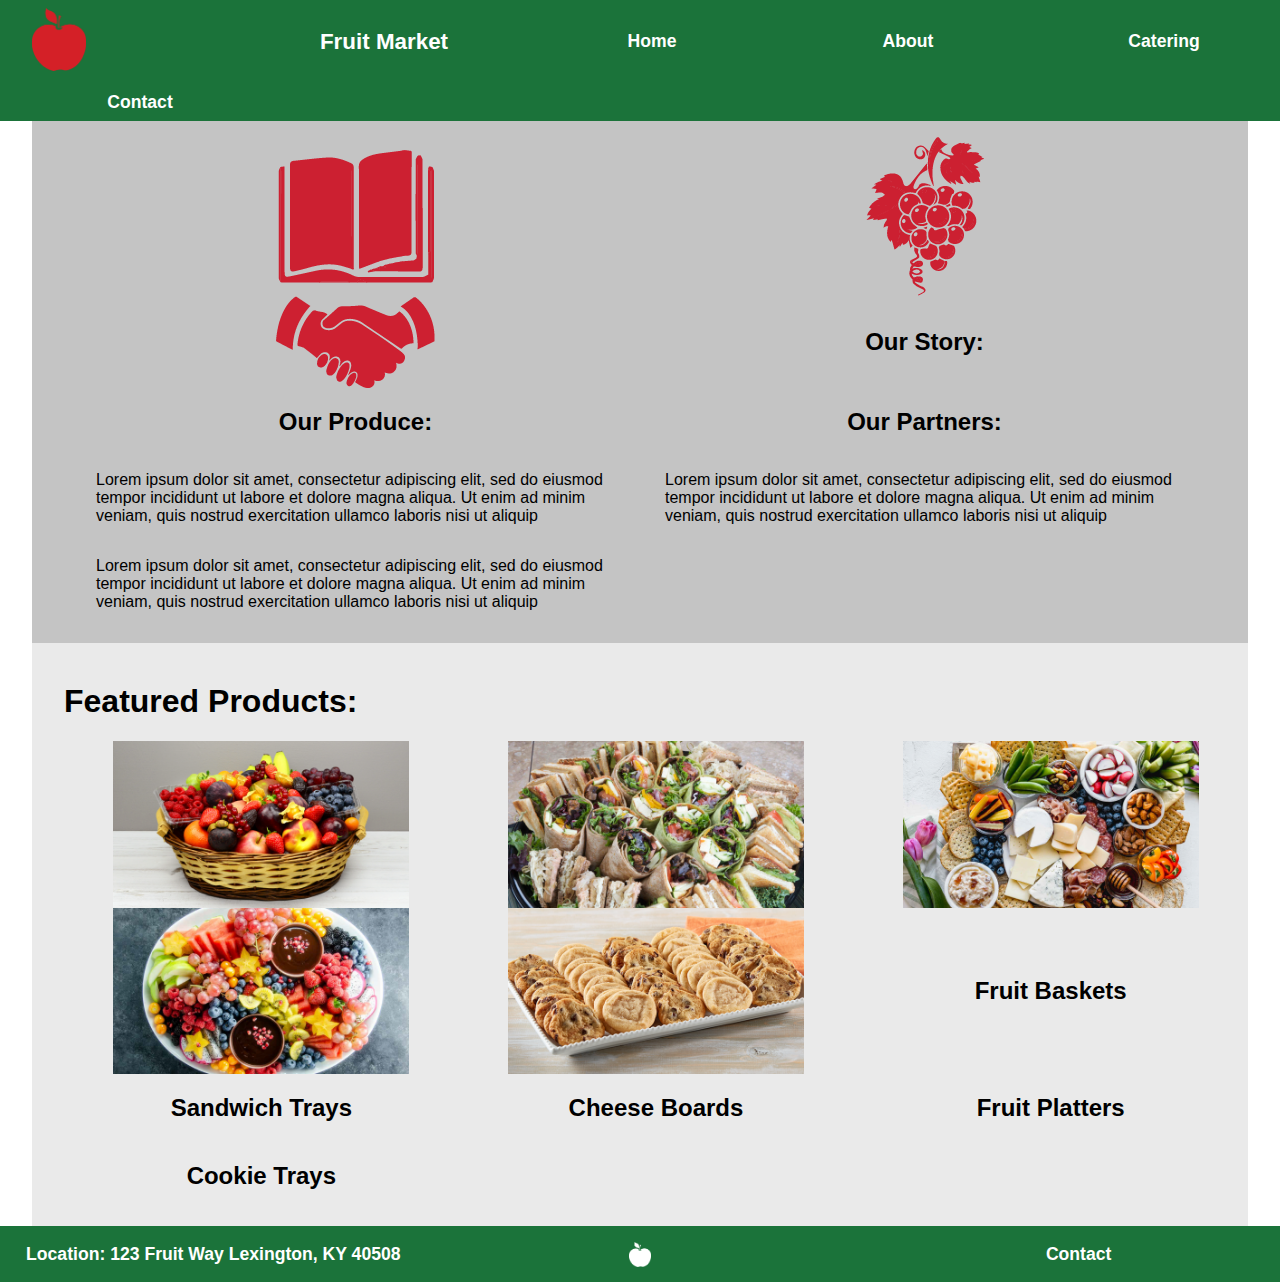
<file: index.html>
<!DOCTYPE html>
<html lang="en">
  <head>
    <meta charset="utf-8">
    <meta name="viewport" content="width=device-width, initial-scale=1.0">
    <link rel="stylesheet" href="styles/style.css">
    <title>Fruit Market</title>

    <script type="application/ld+json"> {
      "@context": "https://schema.org",
      "@type": "GroceryStore",
      "name": "Fruit Market",
      "openingHours": "Monday-Friday: 8AM-7PM; Saturday: 10AM-7PM; Sunday: Closes",
      "telephone": "+18591234567",
      "address": {
      "streetAddress": "123 Fruit Way",
      "addressLocality": "Lexington",
      "addressRegion": "KY",
      "addressCountry": "USA"
      }
    }
    </script>

  </head>


  <body>
    <header>

        <a href="index.html">
          <img src="images/logored.png" alt="Fruit Market Logo - Red">
        </a>

      <h1>Fruit Market</h1>

      <a href="index.html">Home</a>
      <a href="about.html">About</a>
      <a href="catering.html">Catering</a>
      <a href="contact.html">Contact</a>

    </header>


<div class="wrapper">

  <section id="blurbs">

    <img srcset="images/story.png 50w, images/story.png 100w"
      sizes="(max-width: 60px) 50px, 100px"
      src="images/story.png"
      alt="Our Story Icon">
    <img srcset="images/produce.png 50w, images/produce.png 100w"
      sizes="(max-width: 60px) 50px, 100px"
      src="images/produce.png"
      alt="Our Produce Icon">
    <img srcset="images/partners.png 50w, images/partners.png 100w"
      sizes="(max-width: 60px) 50px, 100px"
      src="images/partners.png"
      alt="Our Partners Icon">

    <h2>Our Story:</h2>
    <h2>Our Produce:</h2>
    <h2>Our Partners:</h2>

    <p>Lorem ipsum dolor sit amet, consectetur adipiscing elit, sed do eiusmod tempor
      incididunt ut labore et dolore magna aliqua. Ut enim ad minim veniam, quis nostrud
      exercitation ullamco laboris nisi ut aliquip</p>
    <p>Lorem ipsum dolor sit amet, consectetur adipiscing elit, sed do eiusmod tempor
      incididunt ut labore et dolore magna aliqua. Ut enim ad minim veniam, quis nostrud
      exercitation ullamco laboris nisi ut aliquip</p>
    <p>Lorem ipsum dolor sit amet, consectetur adipiscing elit, sed do eiusmod tempor
      incididunt ut labore et dolore magna aliqua. Ut enim ad minim veniam, quis nostrud
      exercitation ullamco laboris nisi ut aliquip</p>

  </section>

  <section id="features">

    <br>
    <h1>Featured Products:</h1>

    <section id="featuresImgTxt">

      <img srcset="images/fruitbasket.png 100w, images/fruitbasket.png 200w"
        sizes="(max-width: 60px) 50px, 100px"
        src="images/fruitbasket.png"
        alt="Fruit Basket Image">
      <img srcset="images/sandwichtray.png 100w, images/sandwichtray.png 200w"
        sizes="(max-width: 60px) 50px, 100px"
        src="images/sandwichtray.png"
        alt="Sandwich Tray Image">
      <img srcset="images/cheeseboard.png 100w, images/cheeseboard.png 200w"
        sizes="(max-width: 60px) 50px, 100px"
        src="images/cheeseboard.png"
        alt="Cheese Board Image">
      <img srcset="images/fruitplatter.png 100w, images/fruitplatter.png 200w"
        sizes="(max-width: 60px) 50px, 100px"
        src="images/fruitplatter.png"
        alt="Fruit Platter Image">
      <img srcset="images/cookietray.png 100w, images/cookietray.png 200w"
        sizes="(max-width: 60px) 50px, 100px"
        src="images/cookietray.png"
        alt="Cookie Tray Image">

      <h2>Fruit Baskets</h2>
      <h2>Sandwich Trays</h2>
      <h2>Cheese Boards</h2>
      <h2>Fruit Platters</h2>
      <h2>Cookie Trays</h2>

    </section>

  </section>


</div>

    <footer>

      <p>Location: 123 Fruit Way Lexington, KY 40508</p>
      <img src="images/logowhite.png" alt="Fruit Market Logo - Red">
      <a href="contact.html">Contact</a>

    </footer>

    <script src="scripts/main.js"></script>

  </body>
</html>
</file>
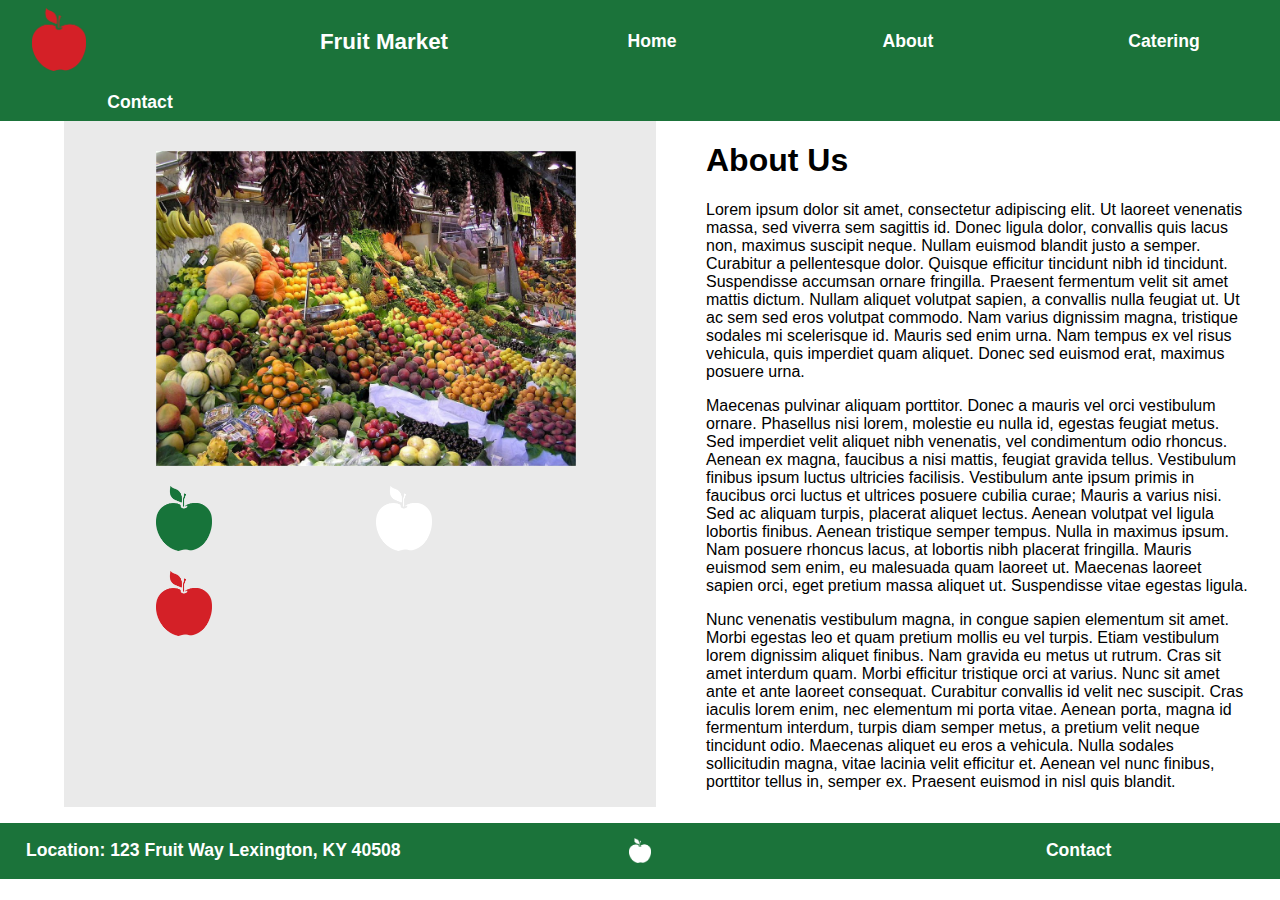
<file: about.html>
<!DOCTYPE html>
<html lang="en">
  <head>
    <meta charset="utf-8">
    <meta name="viewport" content="width=device-width, initial-scale=1.0">
    <link rel="stylesheet" href="styles/style.css">
    <title>Fruit Market - About</title>
  </head>


  <body>
    <header>

        <a href="index.html">
          <img src="images/logored.png" alt="Fruit Market Logo - Red">
        </a>

      <h1>Fruit Market</h1>

      <a href="index.html">Home</a>
      <a href="about.html">About</a>
      <a href="catering.html">Catering</a>
      <a href="contact.html">Contact</a>

    </header>


<div class="wrapper">
  <section id="about">

    <section id="aboutPics">

      <section id="aboutStorePic">
        <img src="images/store.jpg" alt="Fruit Market Store">
      </section>

      <section id="aboutLogoPics">
        <img src="images/logogreen.png" alt="Fruit Market Logo - Green">
        <img src="images/logowhite.png" alt="Fruit Market Logo - White">
        <img src="images/logored.png" alt="Fruit Market Logo - Red">
      </section>

    </section>

    <section id="aboutText">

        <h1>About Us</h1>

        <p>Lorem ipsum dolor sit amet, consectetur adipiscing elit. Ut laoreet venenatis
          massa, sed viverra sem sagittis id. Donec ligula dolor, convallis quis lacus
          non, maximus suscipit neque. Nullam euismod blandit justo a semper. Curabitur
          a pellentesque dolor. Quisque efficitur tincidunt nibh id tincidunt. Suspendisse
          accumsan ornare fringilla. Praesent fermentum velit sit amet mattis dictum.
          Nullam aliquet volutpat sapien, a convallis nulla feugiat ut. Ut ac sem sed
          eros volutpat commodo. Nam varius dignissim magna, tristique sodales mi
          scelerisque id. Mauris sed enim urna. Nam tempus ex vel risus vehicula, quis
          imperdiet quam aliquet. Donec sed euismod erat, maximus posuere urna.</p>

        <p>Maecenas pulvinar aliquam porttitor. Donec a mauris vel orci vestibulum ornare.
          Phasellus nisi lorem, molestie eu nulla id, egestas feugiat metus. Sed imperdiet
          velit aliquet nibh venenatis, vel condimentum odio rhoncus. Aenean ex magna, faucibus
          a nisi mattis, feugiat gravida tellus. Vestibulum finibus ipsum luctus ultricies
          facilisis. Vestibulum ante ipsum primis in faucibus orci luctus et ultrices posuere cubilia
          curae; Mauris a varius nisi. Sed ac aliquam turpis, placerat aliquet lectus. Aenean
          volutpat vel ligula lobortis finibus. Aenean tristique semper tempus. Nulla in maximus
          ipsum. Nam posuere rhoncus lacus, at lobortis nibh placerat fringilla. Mauris euismod sem
          enim, eu malesuada quam laoreet ut. Maecenas laoreet sapien orci, eget pretium massa
          aliquet ut. Suspendisse vitae egestas ligula.</p>

        <p>Nunc venenatis vestibulum magna, in congue sapien elementum sit amet. Morbi egestas
          leo et quam pretium mollis eu vel turpis. Etiam vestibulum lorem dignissim aliquet
          finibus. Nam gravida eu metus ut rutrum. Cras sit amet interdum quam. Morbi efficitur
          tristique orci at varius. Nunc sit amet ante et ante laoreet consequat. Curabitur
          convallis id velit nec suscipit. Cras iaculis lorem enim, nec elementum mi porta vitae.
          Aenean porta, magna id fermentum interdum, turpis diam semper metus, a pretium velit
          neque tincidunt odio. Maecenas aliquet eu eros a vehicula. Nulla sodales sollicitudin
          magna, vitae lacinia velit efficitur et. Aenean vel nunc finibus, porttitor tellus in,
          semper ex. Praesent euismod in nisl quis blandit.</p>

    </section>

  </section>
</div>

    <footer>

      <p>Location: 123 Fruit Way Lexington, KY 40508</p>
      <img src="images/logowhite.png" alt="Fruit Market Logo - Red">
      <a href="contact.html">Contact</a>

    </footer>

  </body>
</html>
</file>
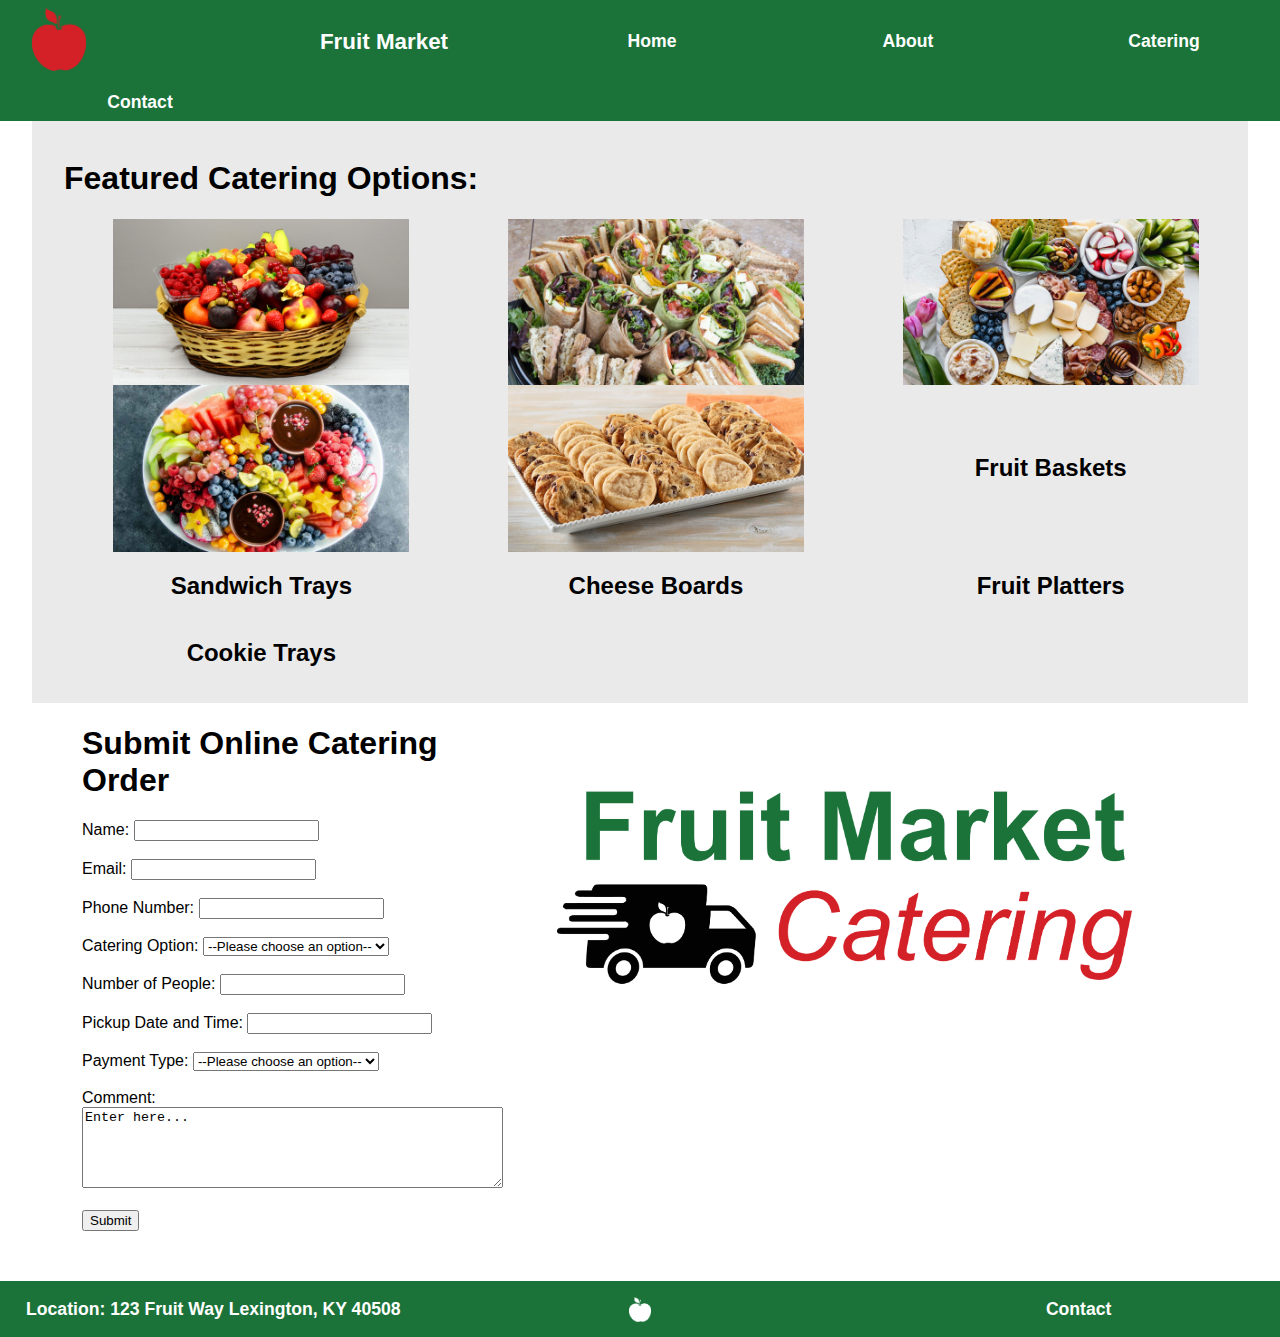
<file: catering.html>
<!DOCTYPE html>
<html lang="en">
  <head>
    <meta charset="utf-8">
    <meta name="viewport" content="width=device-width, initial-scale=1.0">
    <link rel="stylesheet" href="styles/style.css">
    <title>Fruit Market - About</title>
  </head>


  <body>
    <header>

        <a href="index.html">
          <img src="images/logored.png" alt="Fruit Market Logo - Red">
        </a>

      <h1>Fruit Market</h1>

      <a href="index.html">Home</a>
      <a href="about.html">About</a>
      <a href="catering.html">Catering</a>
      <a href="contact.html">Contact</a>

    </header>


<div class="wrapper">

  <section id="features">

    <br>
    <h1>Featured Catering Options:</h1>

    <section id="featuresImgTxt">

      <img srcset="images/fruitbasket.png 100w, images/fruitbasket.png 200w"
        sizes="(max-width: 60px) 50px, 100px"
        src="images/fruitbasket.png"
        alt="Fruit Basket Image">
      <img srcset="images/sandwichtray.png 100w, images/sandwichtray.png 200w"
        sizes="(max-width: 60px) 50px, 100px"
        src="images/sandwichtray.png"
        alt="Sandwich Tray Image">
      <img srcset="images/cheeseboard.png 100w, images/cheeseboard.png 200w"
        sizes="(max-width: 60px) 50px, 100px"
        src="images/cheeseboard.png"
        alt="Cheese Board Image">
      <img srcset="images/fruitplatter.png 100w, images/fruitplatter.png 200w"
        sizes="(max-width: 60px) 50px, 100px"
        src="images/fruitplatter.png"
        alt="Fruit Platter Image">
      <img srcset="images/cookietray.png 100w, images/cookietray.png 200w"
        sizes="(max-width: 60px) 50px, 100px"
        src="images/cookietray.png"
        alt="Cookie Tray Image">

      <h2>Fruit Baskets</h2>
      <h2>Sandwich Trays</h2>
      <h2>Cheese Boards</h2>
      <h2>Fruit Platters</h2>
      <h2>Cookie Trays</h2>

    </section>

  </section>

  <section id="cateringBottom">

    <section id="cateringForm">

      <h1>Submit Online Catering Order</h1>

    <form action="scripts/action.php" method="post" class="basic-form">

      <label for="name">Name: </label>
      <input type="text" name="name" id="name" required>
      <br> <br>

      <label for="email">Email: </label>
      <input type="text" name="email" id="email" required>
      <br> <br>

      <label for="phone">Phone Number: </label>
      <input type="text" name="phone" id="phone" required>
      <br> <br>

      <label for="cateringOption">Catering Option: </label>
      <select id="cateringOption" name="cateringOption">
        <option value="">--Please choose an option--</option>
        <option value="fruitbasket">Fruit Basket</option>
        <option value="sandwichtray">Sandwich Trays</option>
        <option value="cheeseboard">Cheese Boards</option>
        <option value="fruitplatter">Fruit Platter</option>
        <option value="cookietray">Cookie Tray</option>
      </select>
      <br> <br>

      <label for="numPeople">Number of People: </label>
      <input type="text" name="numPeople" id="numPeople" required>
      <br> <br>

      <label for="pickup">Pickup Date and Time: </label>
      <input type="text" name="pickup" id="pickup" required>
      <br> <br>

      <label for="paymentType">Payment Type: </label>
      <select id="paymentType" name="paymentType">
        <option value="">--Please choose an option--</option>
        <option value="creditcard">Credit Card via online form</option>
        <option value="instore">In-Store</option>
      </select>
      <br> <br>

      <label for="thoughts">Comment:</label> <br>
      <textarea name="thoughts" id="thoughts" rows="5" cols="50">Enter here...</textarea>
      <br> <br>

      <input type="submit" value="Submit">
    </form>

    </section>

    <img src="images/cateringlogo.png" alt="Fruit Market Catering Logo">

  </section>

</div>

    <footer>

      <p>Location: 123 Fruit Way Lexington, KY 40508</p>
      <img src="images/logowhite.png" alt="Fruit Market Logo - Red">
      <a href="contact.html">Contact</a>

    </footer>

  </body>
</html>
</file>
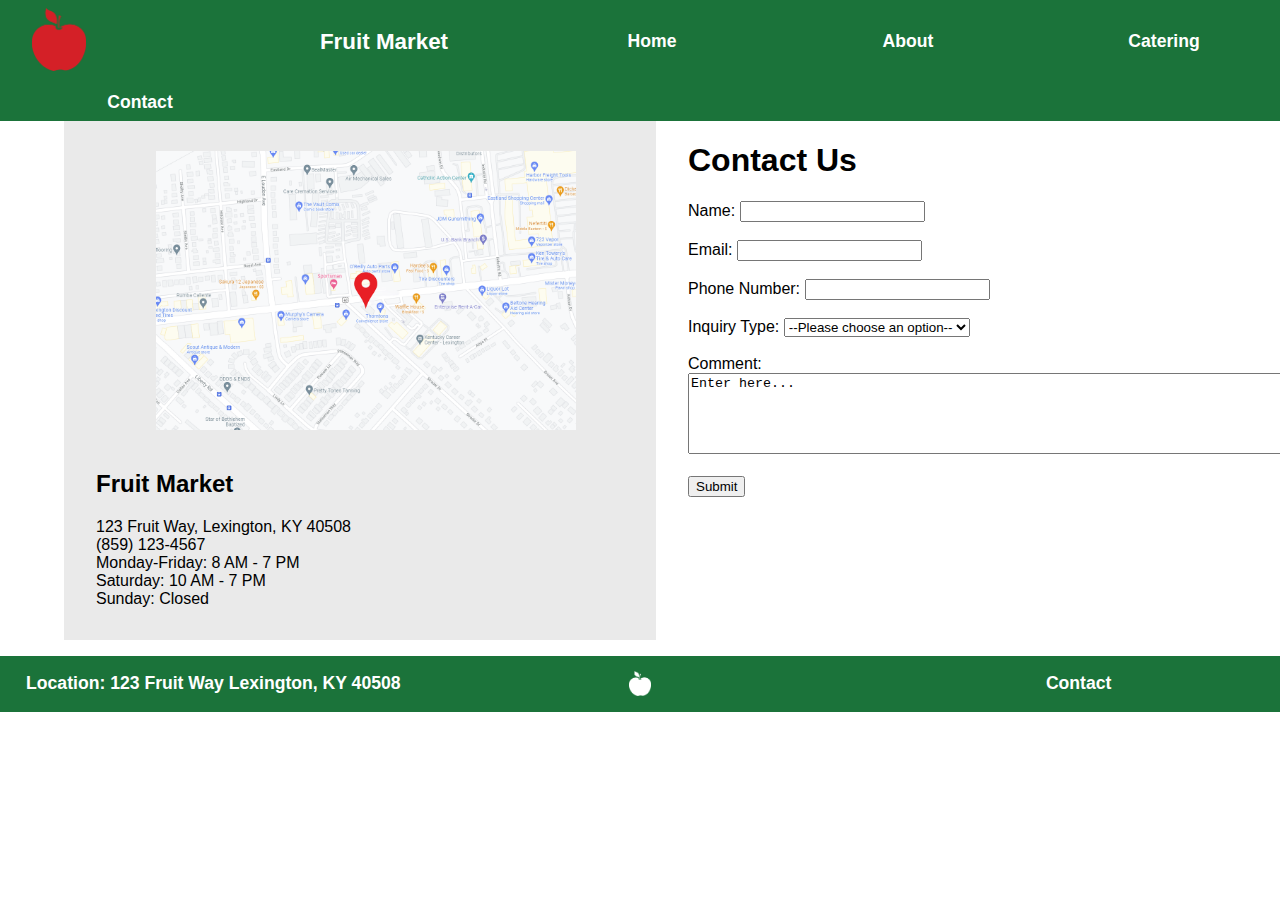
<file: contact.html>
<!DOCTYPE html>
<html lang="en">
  <head>
    <meta charset="utf-8">
    <meta name="viewport" content="width=device-width, initial-scale=1.0">
    <link rel="stylesheet" href="styles/style.css">
    <title>Fruit Market - About</title>
  </head>


  <body>
    <header>

        <a href="index.html">
          <img src="images/logored.png" alt="Fruit Market Logo - Red">
        </a>

      <h1>Fruit Market</h1>

      <a href="index.html">Home</a>
      <a href="about.html">About</a>
      <a href="catering.html">Catering</a>
      <a href="contact.html">Contact</a>

    </header>


<div class="wrapper">
  <section id="contact">

    <section id="contactInfo">
      <img src="images/map.png" alt="Fruit Market Map">

      <h2>Fruit Market</h2>
      <p> 123 Fruit Way, Lexington, KY 40508 <br>
      (859) 123-4567 <br>
      Monday-Friday: 8 AM - 7 PM <br>
      Saturday: 10 AM - 7 PM <br>
      Sunday: Closed <br>
      </p>

    </section>


    <section id="contactForm">

      <h1>Contact Us</h1>

    <form action="scripts/action.php" method="post" class="basic-form">

      <label for="name">Name: </label>
      <input type="text" name="name" id="name" required>
      <br> <br>

      <label for="email">Email: </label>
      <input type="text" name="email" id="email" required>
      <br> <br>

      <label for="phone">Phone Number: </label>
      <input type="text" name="phone" id="phone" required>
      <br> <br>

      <label for="inquiryType">Inquiry Type: </label>
      <select id="inquiryType" name="inquiryType">
        <option value="">--Please choose an option--</option>
        <option value="general">General</option>
        <option value="catering">Catering</option>
        <option value="customer support">Customer Support</option>
        <option value="jobs">Jobs</option>
      </select>
      <br> <br>

      <label for="thoughts">Comment:</label>
      <textarea name="thoughts" id="thoughts" rows="5" cols="100">Enter here...</textarea>
      <br> <br>

      <input type="submit" value="Submit">
    </form>

    </section>

  </section>
</div>

    <footer>

      <p>Location: 123 Fruit Way Lexington, KY 40508</p>
      <img src="images/logowhite.png" alt="Fruit Market Logo - Red">
      <a href="contact.html">Contact</a>

    </footer>

  </body>
</html>
</file>
<file: styles/style.css>
html {
  font-size: 100%;
  background-color: #ffffff;
  color: #000000;
}

body {
  padding: 0;
  margin: 0;
  font-family: arial, sans-serif;
}

header {
  display: grid;
  grid-template-columns: repeat(auto-fit, minmax(240px, 1fr));
/*
  grid-template-columns: repeat(6, 1fr);
  grid-auto-rows: minmax(auto, auto);
*/
  justify-content: space-evenly;
  justify-items: center;
  align-content: space-evenly;
  align-items: center;
  background-color: #1b733a;
  color: #fff;
  font-size: .7rem;
  font-weight: bold;
}

header img {
  width: 25%;
}

header a {
  color: #ffffff;
  padding: 0.5rem 0.5rem 0.5rem 2rem;
  font-weight: bold;
  font-size: 1.1rem;
  text-decoration: none;
}

.wrapper {
  background-color: #ffffff;
  color: #000000;
  margin: 0 2rem 0 2rem;
}

#blurbs {
  background-color: #c4c4c4;
  padding: 1rem 4rem 1rem 4rem;
  column-gap: 50px;
  display: grid;
  grid-template-columns: repeat(auto-fit, minmax(400px, 1fr));
  justify-content: space-evenly;
  justify-items: center;
  align-content: space-evenly;
  align-items: center;
}

#storyBlurb {
  justify-content: space-evenly;
  justify-items: center;
  align-content: space-evenly;
  align-items: center;
}

#features {
  background-color: #eaeaea;
  padding: 0 0 1rem 2rem;
}

#featuresImgTxt {
  display: grid;
  grid-template-columns: repeat(auto-fit, minmax(300px, 1fr));
  justify-content: space-evenly;
  justify-items: center;
  align-content: space-evenly;
  align-items: center;
}

#features img {
  width: 75%;
}

#about {
  display: grid;
  grid-template-columns: repeat(auto-fit, minmax(400px, 1fr));
  padding: 0 0 1rem 2rem;
}

#aboutPics {
  background-color: #eaeaea;
  padding: 0 0 1rem 2rem;
  padding-top: 30px;
}

#aboutStorePic img {
  width: 75%;
  padding: 0 0 1rem 3rem;
  padding-left: 60px;
}

#aboutLogoPics img {
  grid-template-columns: repeat(3, 2fr);
  justify-content: space-evenly;
  justify-items: center;
  align-content: space-evenly;
  align-items: center;
  width: 10%;
  padding: 0 0 1rem 2rem;
  padding-right: 100px;
  padding-left: 60px;
}

#aboutText {
  padding-left: 50px;
}

#contact {
  display: grid;
  grid-template-columns: repeat(auto-fit, minmax(400px, 1fr));
  padding: 0 0 1rem 2rem;
}

#contactInfo {
  background-color: #eaeaea;
  padding: 0 0 1rem 2rem;
  padding-top: 30px;
}

#contactInfo img {
  width: 75%;
  padding: 0 0 1rem 3rem;
  padding-left: 60px;
}

#contactForm {
  padding: 0 0 1rem 2rem;
}

#cateringForm {
  display: grid;
  grid-template-columns: repeat(auto-fit, minmax(400px, 1fr));
  padding-left: 50px;
  padding-bottom: 50px;
}

#cateringBottom {
  display: grid;
  grid-template-columns: repeat(3, 2fr);
}

#cateringBottom img {
  padding-top: 75px;
  padding-left: 75px;
  width: 150%;
}

footer {
  display: grid;
  grid-template-columns: repeat(3, minmax(240px, 3fr));
  justify-content: space-evenly;
  justify-items: center;
  align-content: space-evenly;
  align-items: center;
  background-color: #1b733a;
  color: #fff;
  font-size: 1.1rem;
  font-weight: bold;
}

footer a {
  color: #ffffff;
  padding: 0.5rem 0.5rem 0.5rem 2rem;
  font-weight: bold;
  font-size: 1.1rem;
  text-decoration: none;
}

footer img {
  width: 5%;
}
</file>
